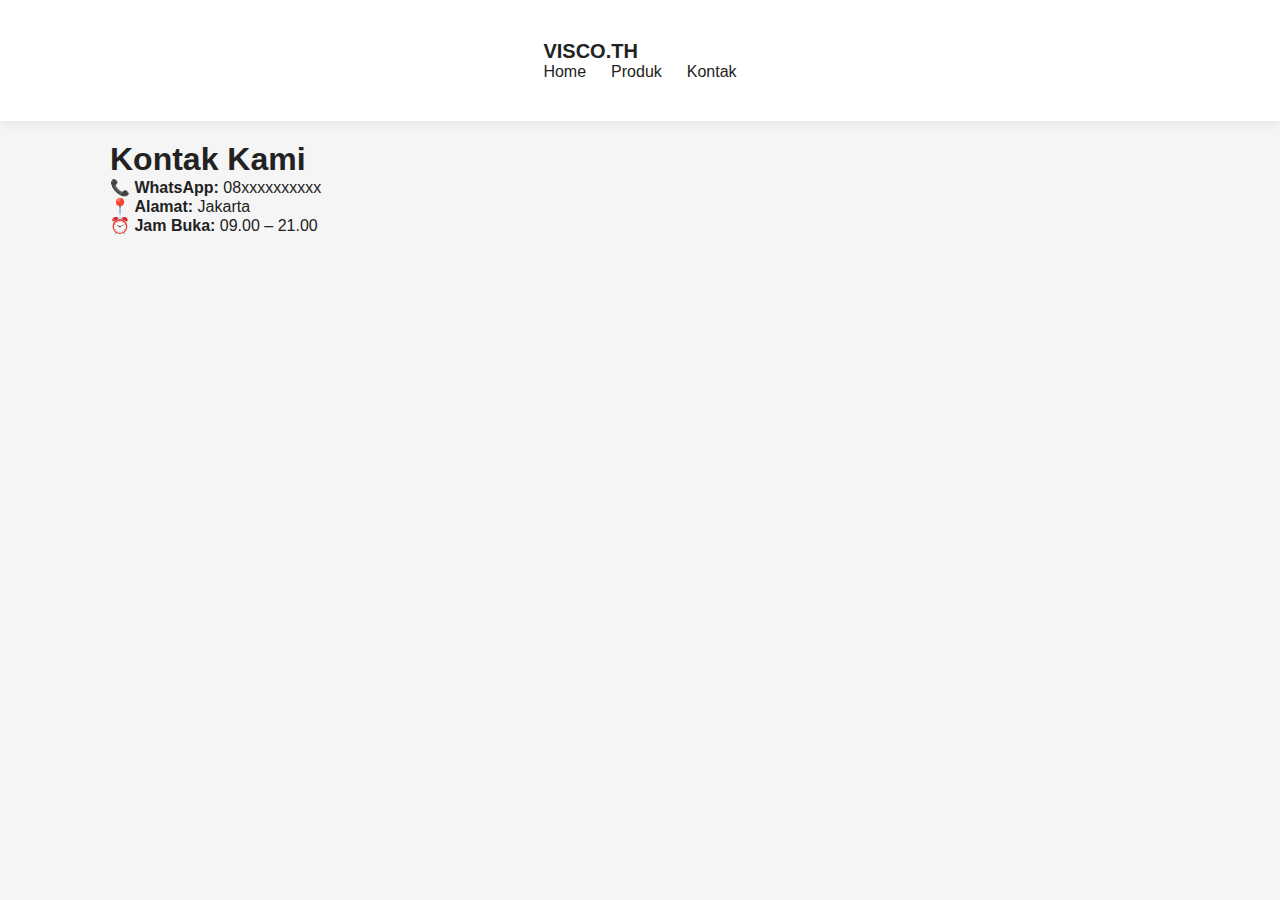
<file: kontak.html>
<!DOCTYPE html>
<html lang="id">
<head>
    <meta charset="UTF-8">
    <title>Kontak - VISCO.TH</title>
    <meta name="viewport" content="width=device-width, initial-scale=1.0">
    <link rel="stylesheet" href="style.css">
</head>
<body>

<!-- NAVBAR FULL WIDTH -->
<nav class="navbar">
    <div class="container nav-inner">
        <div class="logo">VISCO.TH</div>
        <ul class="menu">
            <li><a href="index.html">Home</a></li>
            <li><a href="produk.html">Produk</a></li>
            <li><a href="kontak.html">Kontak</a></li>
        </ul>
    </div>
</nav>

<!-- KONTEN -->
<div class="container">
    <section class="kontak">
        <h1>Kontak Kami</h1>

        <div class="kontak-box">
            <p>📞 <strong>WhatsApp:</strong> 08xxxxxxxxxx</p>
            <p>📍 <strong>Alamat:</strong> Jakarta</p>
            <p>⏰ <strong>Jam Buka:</strong> 09.00 – 21.00</p>
        </div>
    </secti
</file>
<file: style.css>
/* ================= RESET & GLOBAL ================= */
* {
    margin: 0;
    padding: 0;
    box-sizing: border-box;
}

:root {
    --primary: #ff6600;
    --dark: #222;
    --bg: #f5f5f5;
}

html {
    scroll-behavior: smooth;
}

body {
    font-family: 'Poppins', Arial, sans-serif;
    background: var(--bg);
    color: var(--dark);
}

/* ================= LAYOUT ================= */
.container {
    max-width: 1100px;
    margin: auto;
    padding: 20px;
}


/* ================= NAVBAR ================= */
.navbar {
    background: white;
    display: flex;
    align-items: center;
    gap: 40px;
    padding: 20px;
    position: sticky;
    top: 0;
    z-index: 100;
    box-shadow: 0 2px 10px rgba(0,0,0,0.08);
}

.logo {
    font-weight: 600;
    font-size: 20px;
}

.menu {
    list-style: none;
    display: flex;
    gap: 25px;
}

.menu a {
    text-decoration: none;
    color: var(--dark);
    font-weight: 500;
    transition: 0.2s;
}

.menu a:hover {
    color: var(--primary);
}

/* ================= HERO (HOME) ================= */
.hero {
    padding: 70px 30px;
    background: linear-gradient(135deg, #ff6600, #ff9900);
    color: white;
    border-radius: 18px;
    margin-bottom: 50px;
    text-align: left;
}

/* ================= FITUR ================= */
.fitur {
    display: flex;
    gap: 20px;
    justify-content: space-between;
    margin-bottom: 50px;
}

.fitur div {
    background: white;
    padding: 20px;
    border-radius: 14px;
    flex: 1;
    text-align: center;
    box-shadow: 0 6px 15px rgba(0,0,0,0.08);
}

/* ================= PRODUK ================= */

.produk-list {
    display: flex;
    gap: 25px;
    flex-wrap: wrap;
    justify-content: center;
}

.produk {
    background: white;
    width: 240px;
    padding: 18px;
    border-radius: 14px;
    box-shadow: 0 10px 25px rgba(0,0,0,0.08);
    transition: 0.3s;
    text-align: center;
}

.produk img {
    width: 100%;
    height: 200px;
    object-fit: cover;
    border-radius: 10px;
}

.produk:hover {
    transform: translateY(-5px);
}
</file>
